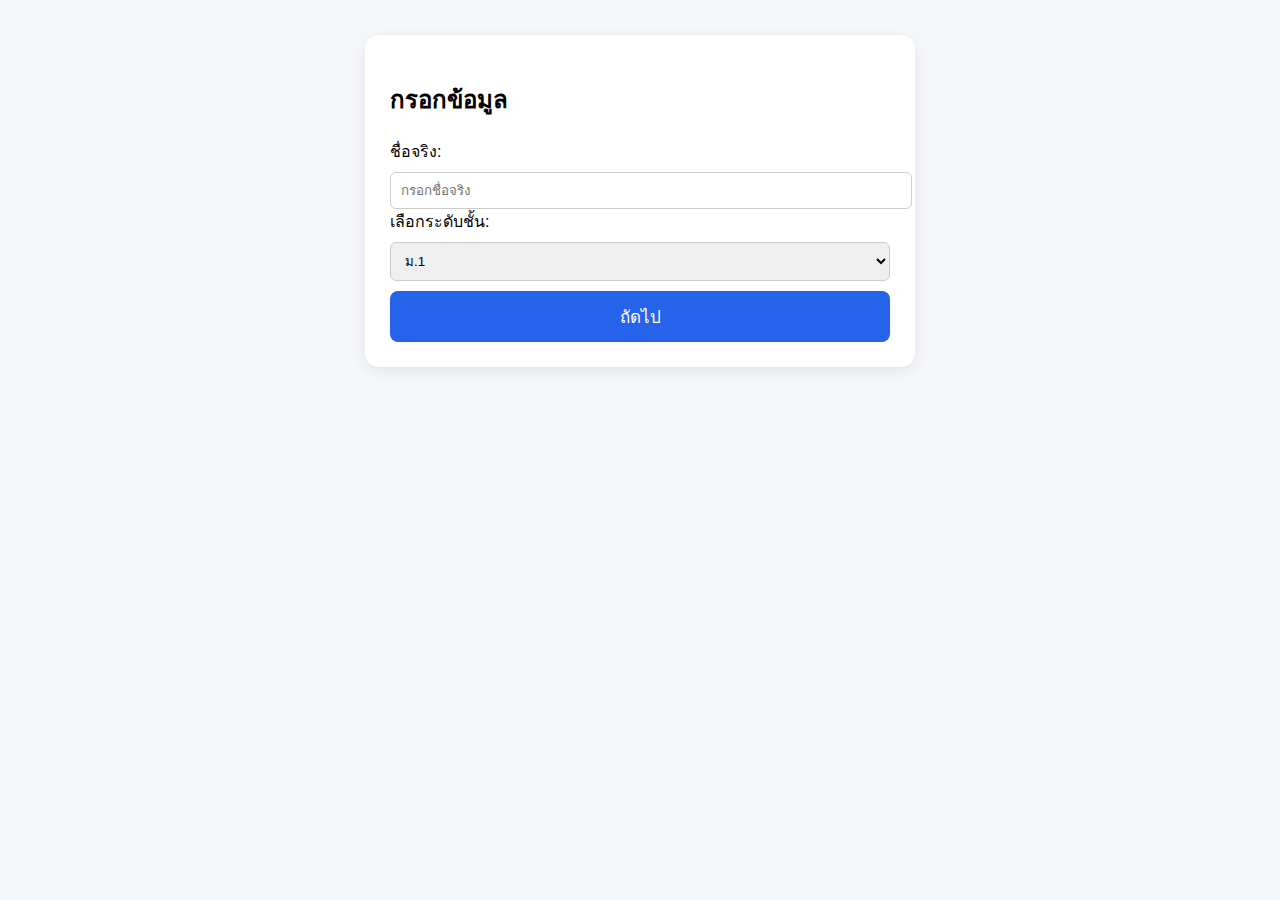
<file: index.html>
<!DOCTYPE html><html><head>
<meta charset="UTF-8"><title>เลือกชั้นเรียน</title>
<link rel="stylesheet" href="style.css"></head><body>
<div class='container'>
<h2>กรอกข้อมูล</h2>
<label>ชื่อจริง:</label>
<input id='name' type='text' placeholder='กรอกชื่อจริง'>

<label>เลือกระดับชั้น:</label>
<select id='level'>
<option value='m1'>ม.1</option>
<option value='m2'>ม.2</option>
<option value='m3'>ม.3</option>
<option value='m4'>ม.4</option>
<option value='m5'>ม.5</option>
<option value='m6'>ม.6</option>
</select>

<button onclick='goNext()'>ถัดไป</button>
</div>
<script src='script.js'></script>
</body></html>
</file>
<file: style.css>
body{font-family:Inter,sans-serif;background:#F5F7FA;margin:0;}
.container{width:90%;max-width:500px;margin:auto;background:#fff;padding:25px;margin-top:35px;
border-radius:14px;box-shadow:0 4px 14px rgba(0,0,0,0.08);}
.preview{width:100%;border-radius:10px;margin:15px 0;background:#ddd;padding:40px 0;text-align:center;}
button{width:100%;padding:12px;border:none;background:#2563EB;color:#fff;border-radius:8px;
font-size:17px;margin-top:10px;cursor:pointer;}
button:hover{background:#1E4FCC;}
input,select{width:100%;padding:10px;margin-top:8px;border:1px solid #CCC;border-radius:6px;}
.size-table{width:100%;border-collapse:collapse;margin-top:15px;}
.size-table th,.size-table td{border:1px solid #DDD;padding:8px;text-align:center;}
.popup{position:fixed;top:0;left:0;width:100%;height:100%;background:rgba(0,0,0,0.25);
display:none;justify-content:center;align-items:center;}
.popup-content{background:#fff;padding:30px 40px;border-radius:10px;text-align:center;
animation:fadeIn .25s ease;}
.check{font-size:45px;color:#22c55e;}
@keyframes fadeIn{from{opacity:0;transform:scale(.9);}to{opacity:1;transform:scale(1);}}
</file>
